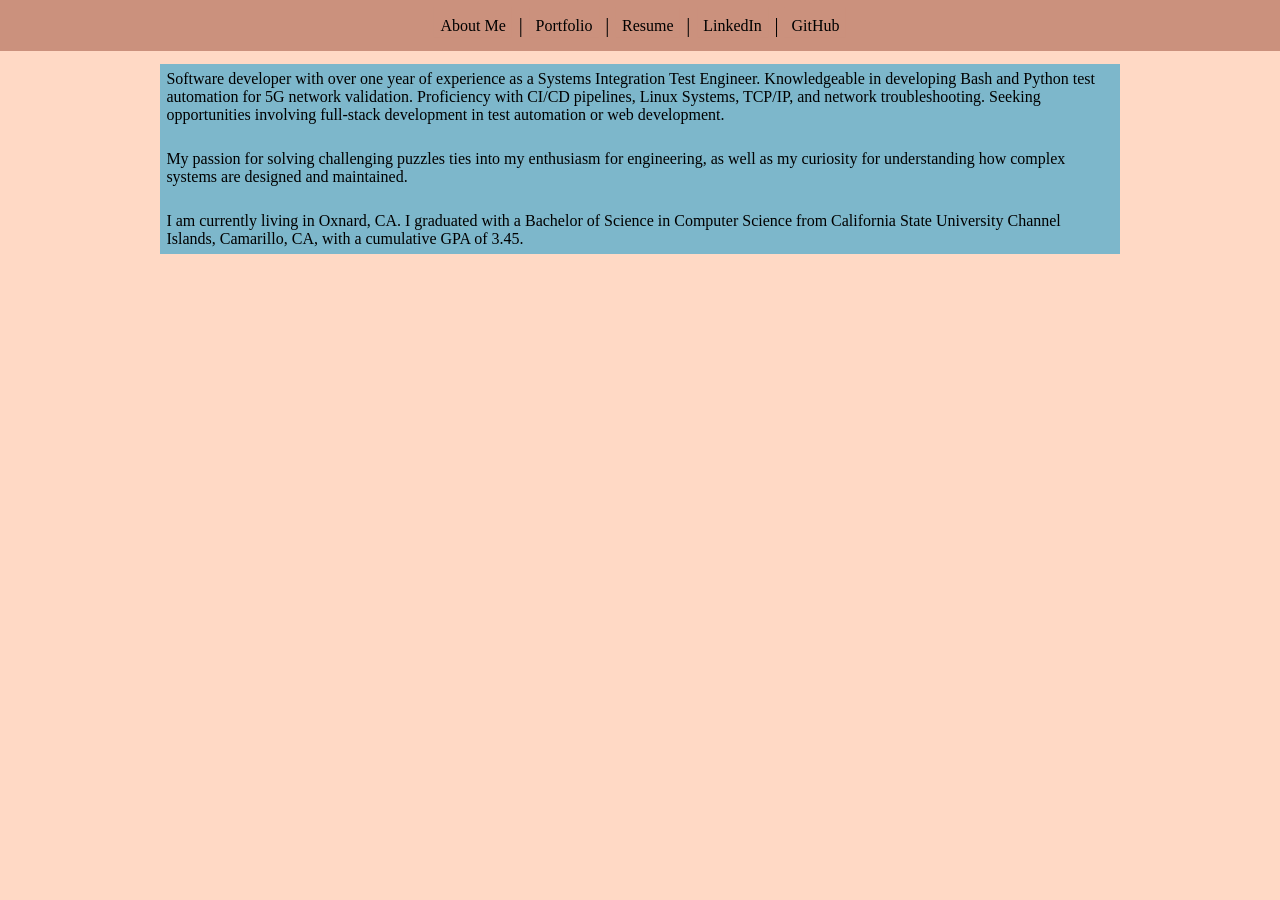
<file: index.html>
<!DOCTYPE html>
<html lang="en">
    <head>
        <title>Jeffrey Romero - About Me</title>
        <meta charset="UTF-8" name="viewport" content="width=device-width, initial-scale=1"/>
        <link rel="stylesheet" type="text/css" href="assets/styles/main.css"/>
        <link rel="icon" type="image/x-icon" href="assets/images/card-back.png">
    </head>
    <body>
        <nav id="nav-bar">
            <a class="nav-item" href="index.html">About Me<div class="nav-item-highlight-bar"></div></a>
            <div class="vertical-divider">|</div>
            <a class="nav-item" href="portfolio.html">Portfolio<div class="nav-item-highlight-bar"></div></a>
            <div class="vertical-divider">|</div>
            <a class="nav-item" href="resume.html">Resume<div class="nav-item-highlight-bar"></div></a>
            <div class="vertical-divider">|</div>
            <a class="nav-item" href="https://www.linkedin.com/in/jeffrey-brian-romero/">LinkedIn<div class="nav-item-highlight-bar"></div></a>
            <div class="vertical-divider">|</div>
            <a class="nav-item" href="https://github.com/jeff-romero">GitHub<div class="nav-item-highlight-bar"></div></a>
        </nav>
        <div class="content-wrapper">
            <div class="summary">
                <p>
                    Software developer with over one year of experience as a Systems Integration Test Engineer. Knowledgeable in developing Bash and Python test automation for 5G network validation. Proficiency with CI/CD pipelines, Linux Systems, TCP/IP, and network troubleshooting. Seeking opportunities involving full-stack development in test automation or web development.
                </p>
                <p>
                    My passion for solving challenging puzzles ties into my enthusiasm for engineering, as well as my curiosity for understanding how complex systems are designed and maintained.
                </p>
                <p>
                    I am currently living in Oxnard, CA. I graduated with a Bachelor of Science in Computer Science from California State University Channel Islands, Camarillo, CA, with a cumulative GPA of 3.45.
                </p>
            </div>
        </div>
    </body>
    <script src="assets/scripts/main.js"></script>
</html>
</file>
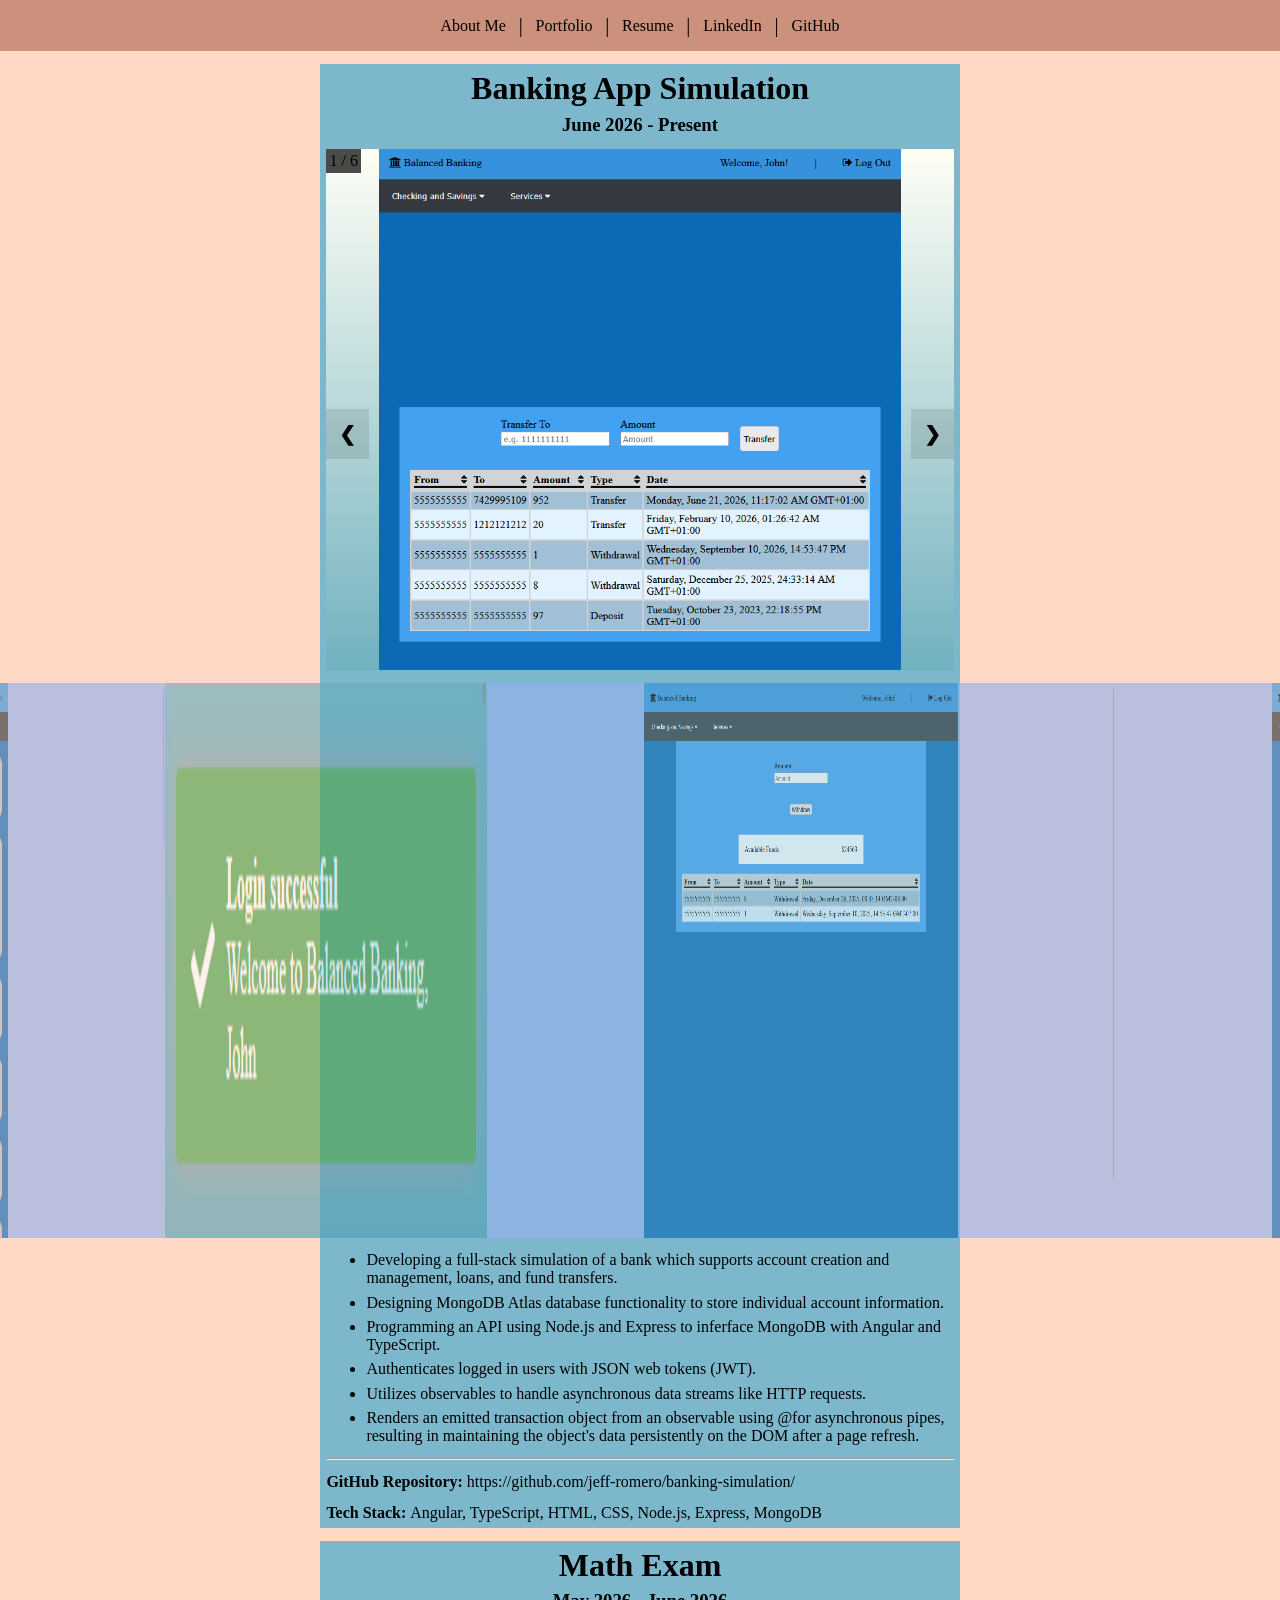
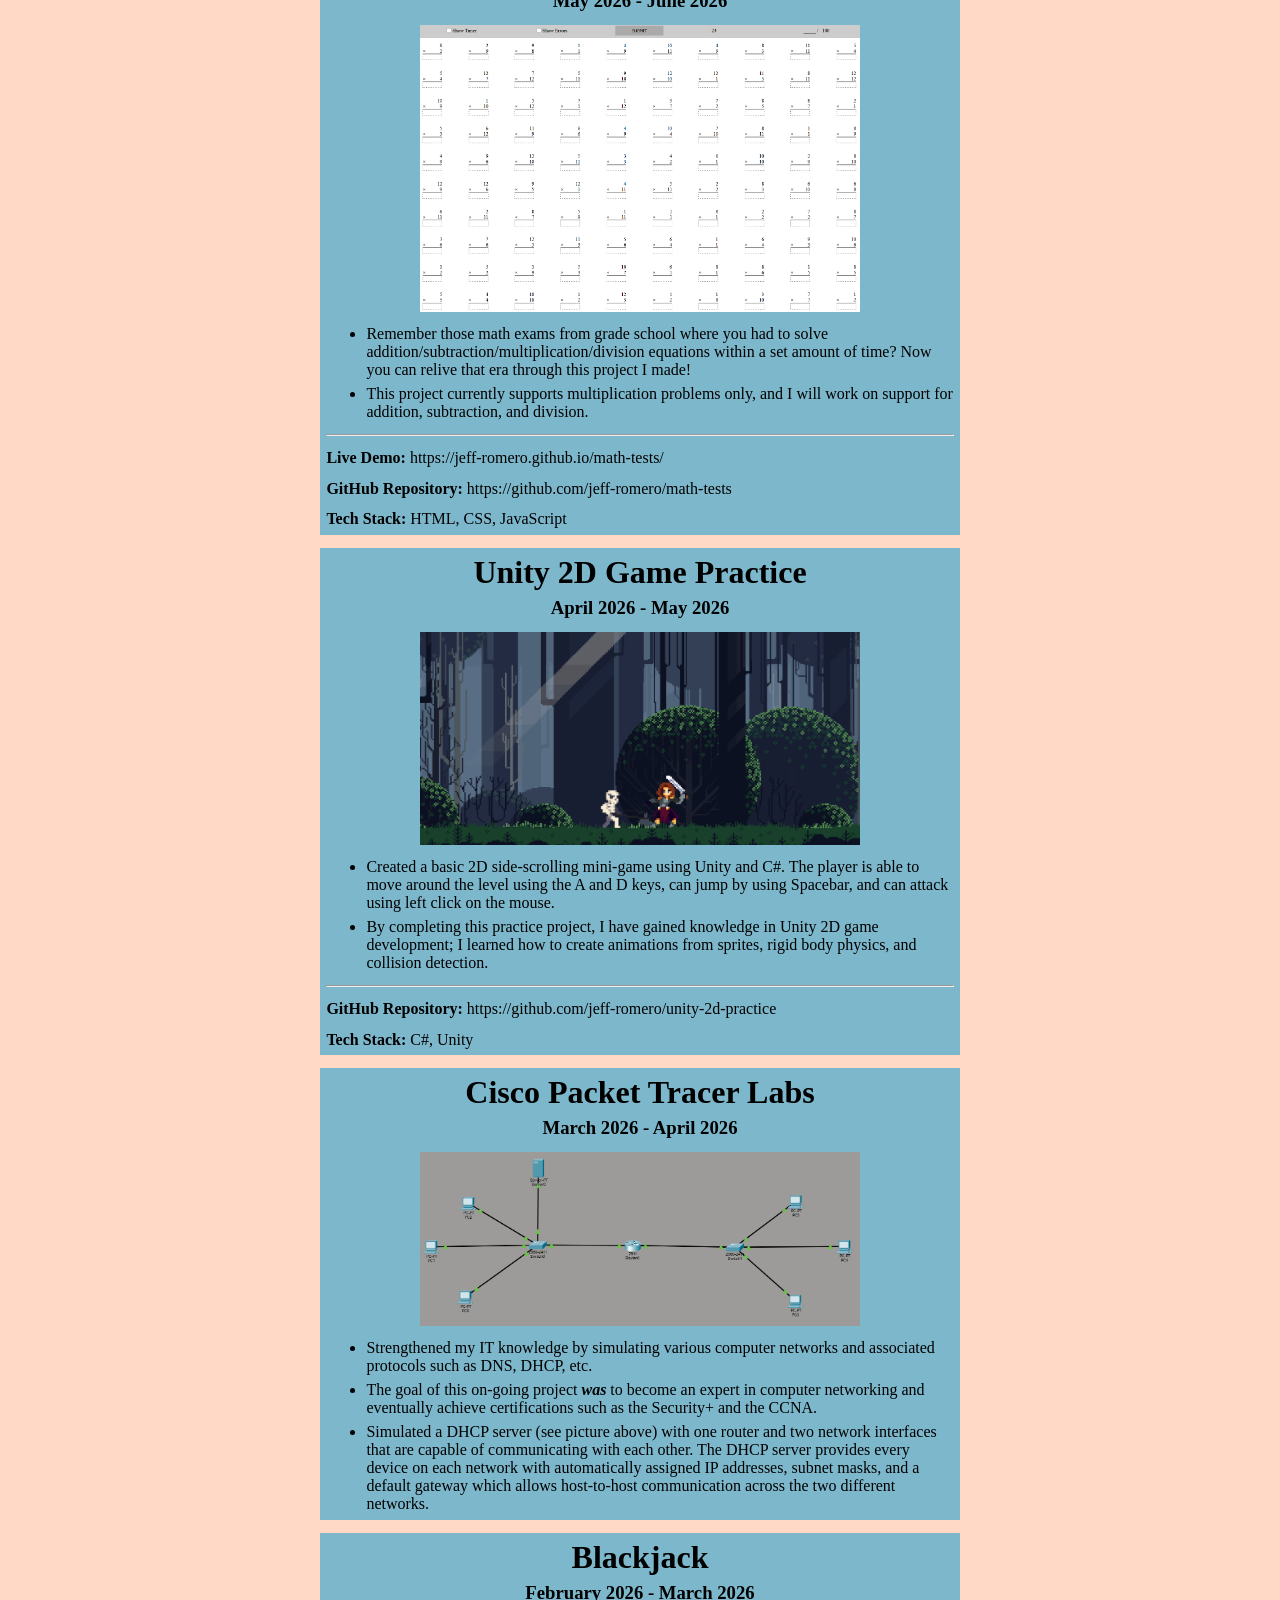
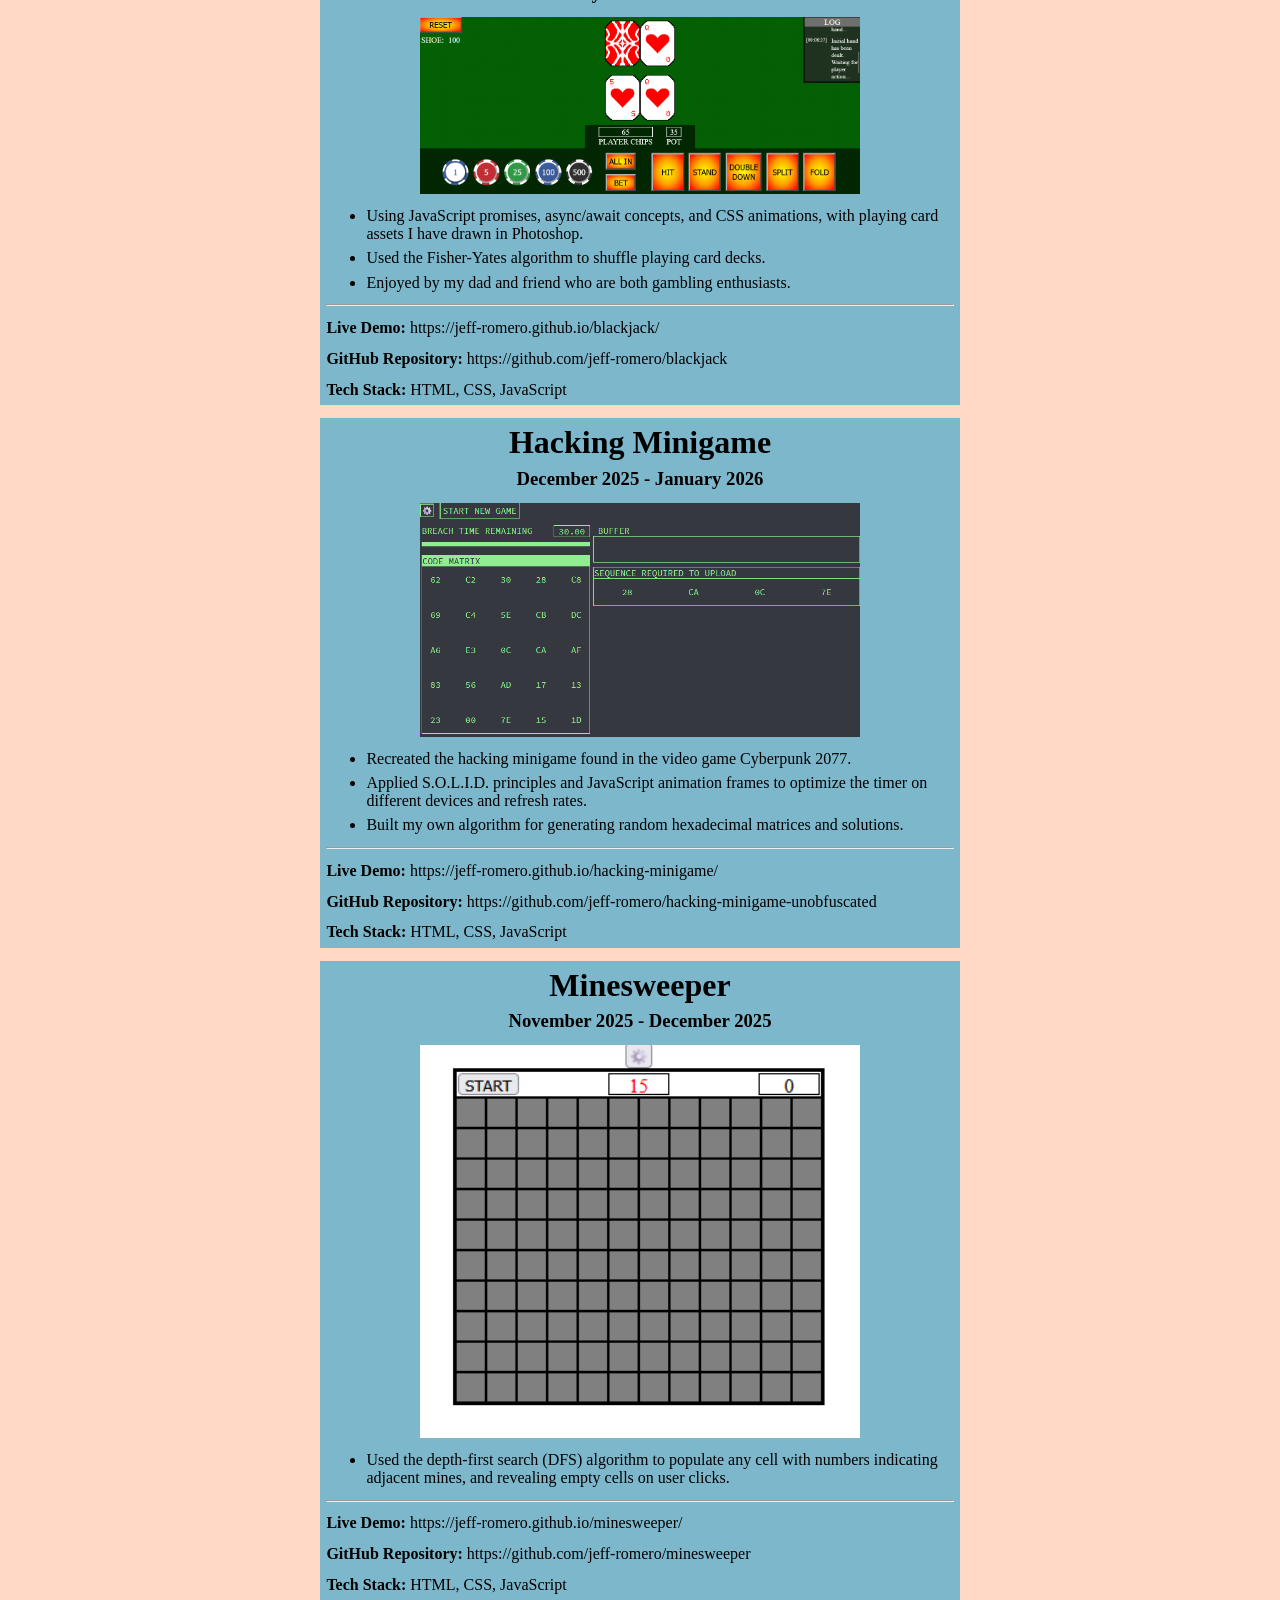
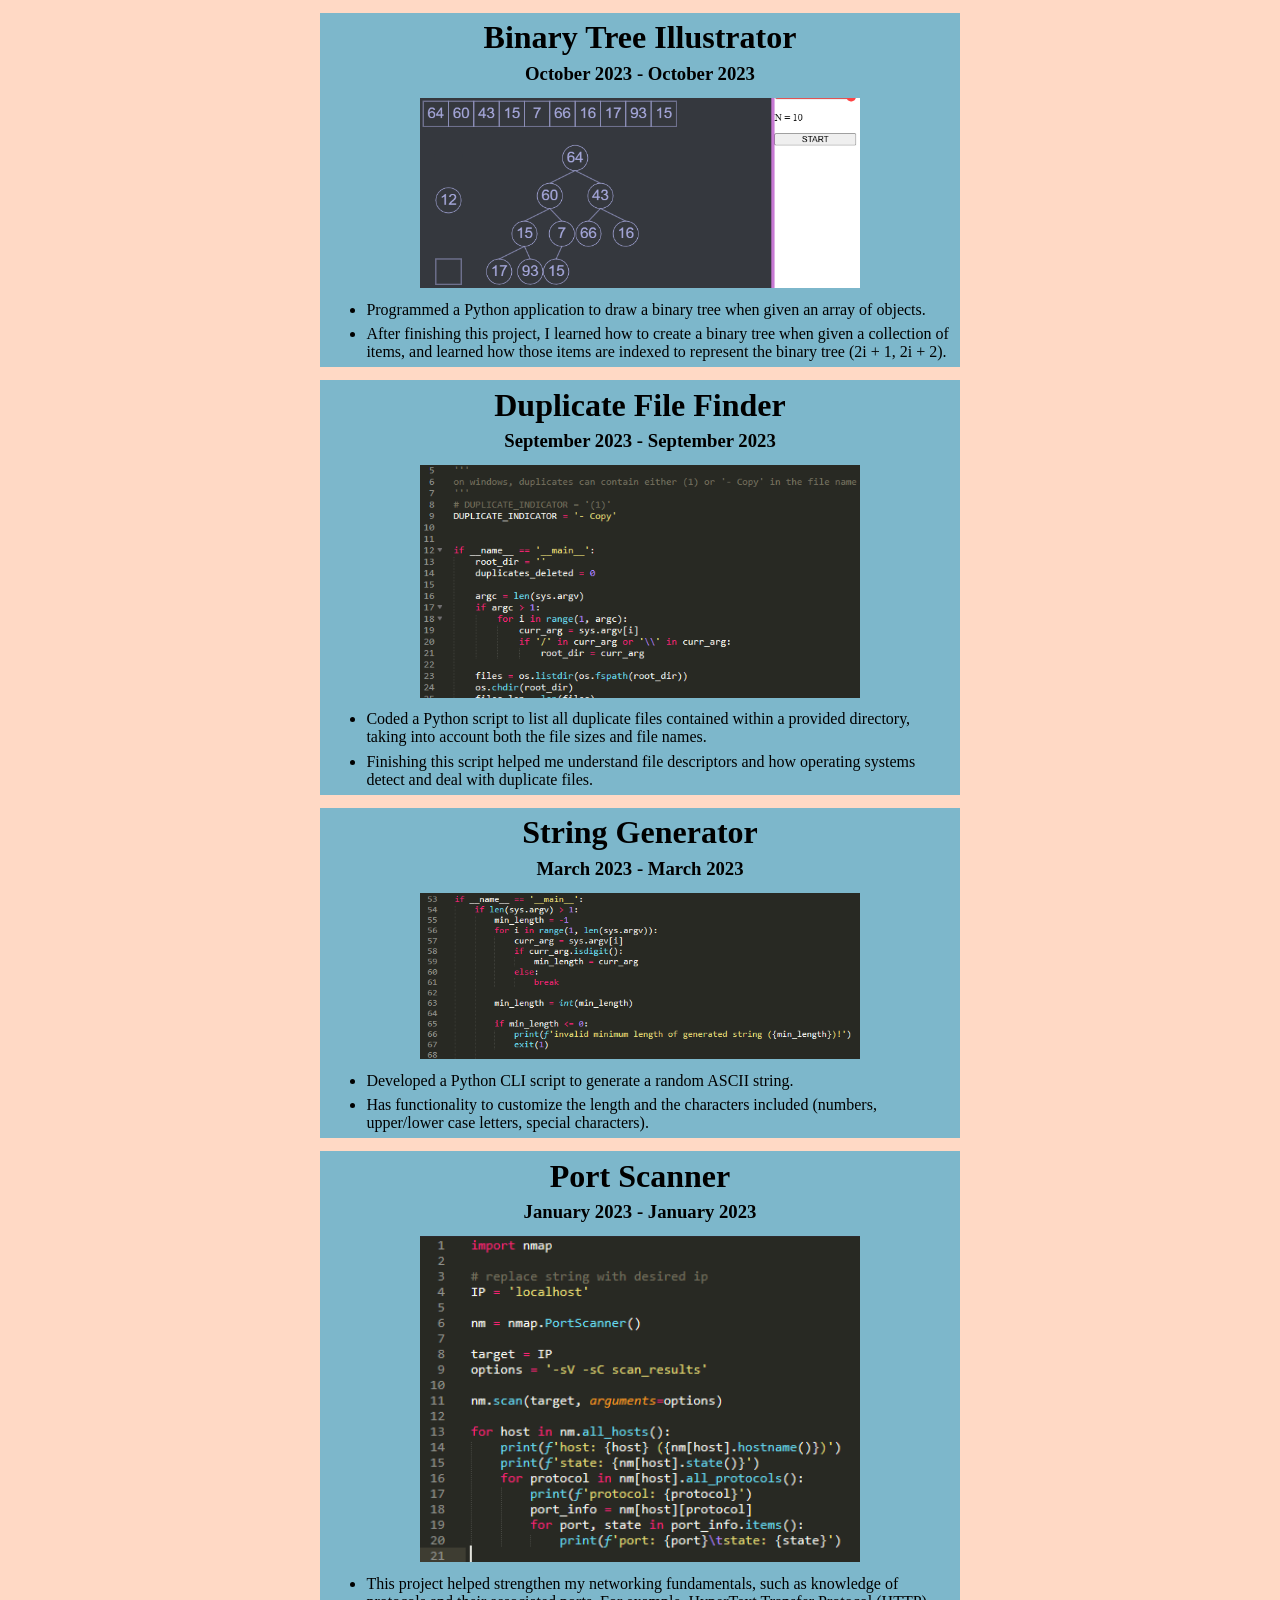
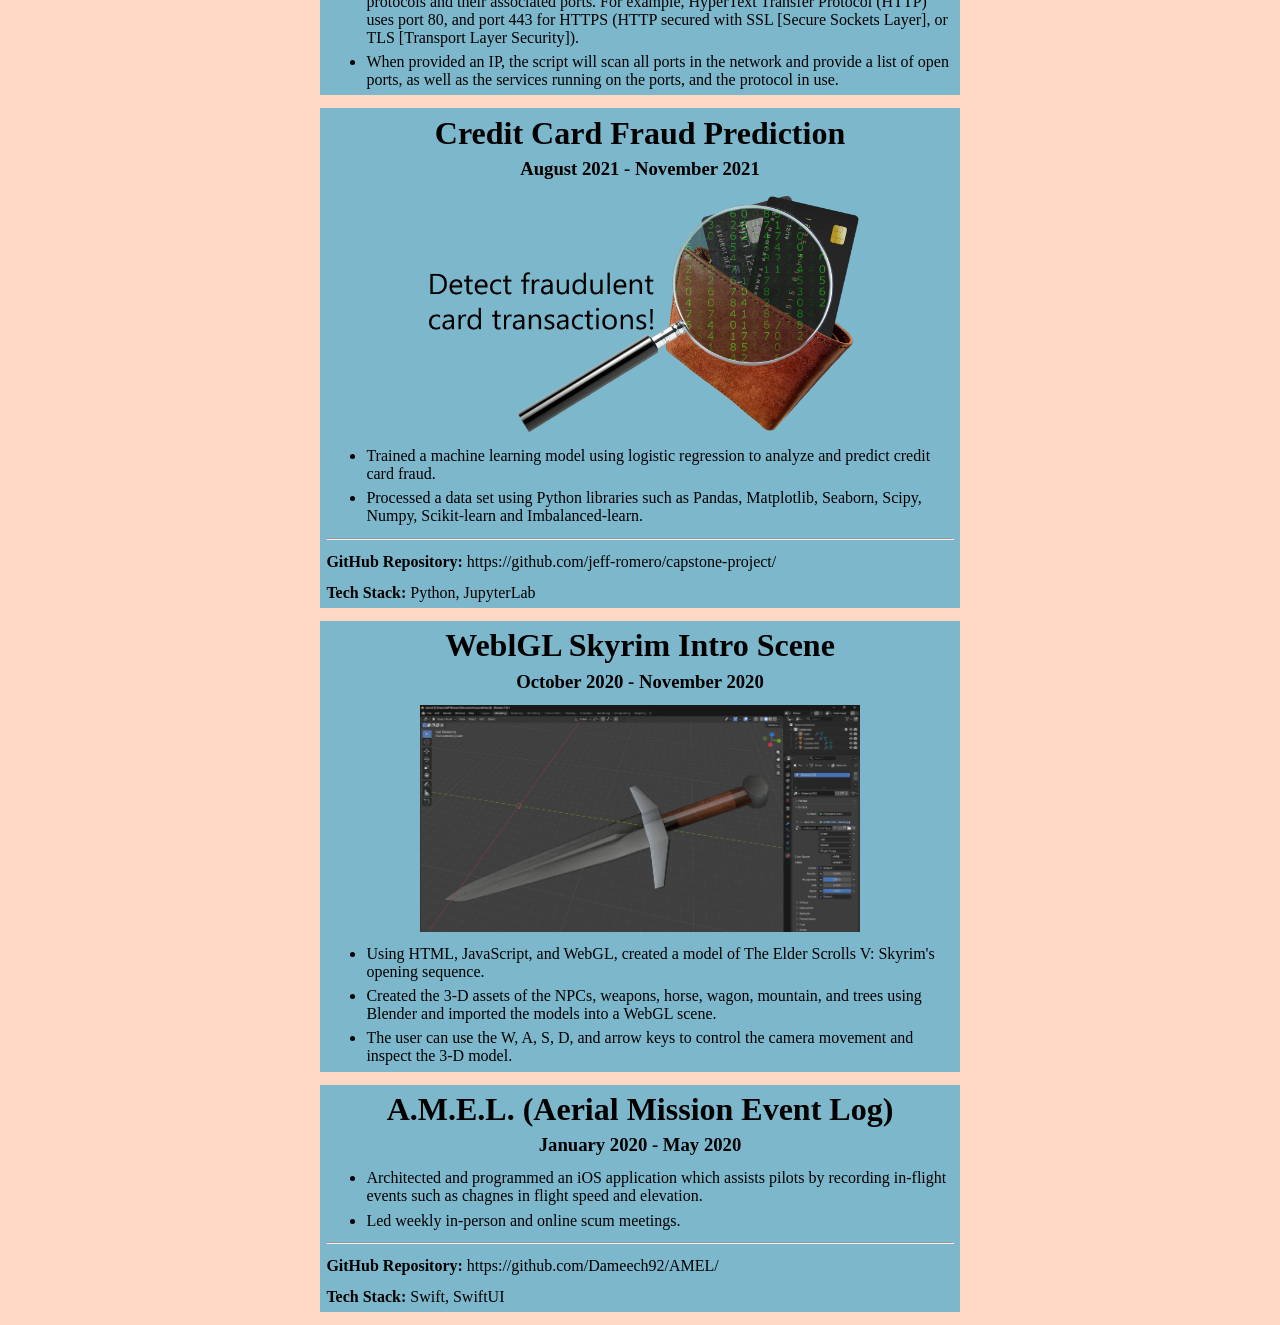
<file: portfolio.html>
<!DOCTYPE html>
<html lang="en">
    <head>
        <title>Jeffrey Romero - Portfolio</title>
        <meta charset="UTF-8" name="viewport" content="width=device-width, initial-scale=1">
        <link rel="stylesheet" type="text/css" href="assets/styles/main.css">
        <link rel="icon" type="image/x-icon" href="assets/images/card-back.png">
    </head>
    <body>
        <nav id="nav-bar">
            <a class="nav-item" href="index.html">About Me<div class="nav-item-highlight-bar"></div></a>
            <div class="vertical-divider">|</div>
            <a class="nav-item" href="portfolio.html">Portfolio<div class="nav-item-highlight-bar"></div></a>
            <div class="vertical-divider">|</div>
            <a class="nav-item" href="resume.html">Resume<div class="nav-item-highlight-bar"></div></a>
            <div class="vertical-divider">|</div>
            <a class="nav-item" href="https://www.linkedin.com/in/jeffrey-brian-romero/">LinkedIn<div class="nav-item-highlight-bar"></div></a>
            <div class="vertical-divider">|</div>
            <a class="nav-item" href="https://github.com/jeff-romero">GitHub<div class="nav-item-highlight-bar"></div></a>
        </nav>
        <div class="content-wrapper">
            <div class="project-container">
                <div class="project-header">
                    <h1>Banking App Simulation</h1>
                    <h3>June 2026 - Present</h3>
                </div>
                <div class="img-gallery">
                    <div class="display">
                        <span id="display-progress">1 / 6</span>
                        <img class="selected-img" src="assets/images/transfer-funds.png">
                        <img class="selected-img" src="assets/images/home-page-july-15-2026.png">
                        <img class="selected-img" src="assets/images/login-toast.png">
                        <img class="selected-img" src="assets/images/withdraw-july-15-2026.png">
                        <img class="selected-img" src="assets/images/deposit-july-15-2026.png">
                        <img class="selected-img" src="assets/images/searchAccountByNum.png">
                        <a class="prev" onclick="crementSlide(-1)">&#10094</a>
                        <a class="next" onclick="crementSlide(1)">&#10095</a>
                    </div>
                    <div class="gallery-thumbnails">
                        <img class="thumbnail inactive" src="assets/images/transfer-funds.png" onclick="selectImage(0)">
                        <img class="thumbnail inactive" src="assets/images/home-page-july-15-2026.png" onclick="selectImage(1)">
                        <img class="thumbnail inactive" src="assets/images/login-toast.png" onclick="selectImage(2)">
                        <img class="thumbnail inactive" src="assets/images/withdraw-july-15-2026.png" onclick="selectImage(3)">
                        <img class="thumbnail inactive" src="assets/images/deposit-july-15-2026.png" onclick="selectImage(4)">
                        <img class="thumbnail inactive" src="assets/images/searchAccountByNum.png" onclick="selectImage(5)">
                    </div>
                </div>
                <ul>
                    <li>
                        Developing a full-stack simulation of a bank which supports account creation and management, loans, and fund transfers.
                    </li>
                    <li>
                        Designing MongoDB Atlas database functionality to store individual account information.
                    </li>
                    <li>
                        Programming an API using Node.js and Express to inferface MongoDB with Angular and TypeScript.
                    </li>
                    <li>
                        Authenticates logged in users with JSON web tokens (JWT).
                    </li>
                    <li>
                        Utilizes observables to handle asynchronous data streams like HTTP requests.
                    </li>
                    <li>
                        Renders an emitted transaction object from an observable using @for asynchronous pipes, resulting in maintaining the object's data persistently on the DOM after a page refresh.
                    </li>
                </ul>
                <hr>
                <span><b>GitHub Repository: </b><a href="https://github.com/jeff-romero/banking-simulation/">https://github.com/jeff-romero/banking-simulation/</a></span>
                <span><b>Tech Stack: </b>Angular, TypeScript, HTML, CSS, Node.js, Express, MongoDB</span>
            </div>
            <div class="project-container">
                <div class="project-header">
                    <h1>Math Exam</h1>
                    <h3>May 2026 - June 2026</h3>
                </div>
                <img class="project-img" src="assets/images/math-test.png">
                <ul>
                    <li>
                        Remember those math exams from grade school where you had to solve addition/subtraction/multiplication/division equations within a set amount of time? Now you can relive that era through this project I made!
                    </li>
                    <li>
                        This project currently supports multiplication problems only, and I will work on support for addition, subtraction, and division.
                    </li>
                </ul>
                <hr>
                <span><b>Live Demo: </b><a href="https://jeff-romero.github.io/math-tests/">https://jeff-romero.github.io/math-tests/</a></span>
                <span><b>GitHub Repository: </b><a href="https://github.com/jeff-romero/math-tests">https://github.com/jeff-romero/math-tests</a></span>
                <span><b>Tech Stack: </b>HTML, CSS, JavaScript</span>
            </div>
            <div class="project-container">
                <div class="project-header">
                    <h1>Unity 2D Game Practice</h1>
                    <h3>April 2026 - May 2026</h3>
                </div>
                <img class="project-img" src="assets/images/unity-2d-practice-1.png">
                <ul>
                    <li>
                        Created a basic 2D side-scrolling mini-game using Unity and C#. The player is able to move around the level using the A and D keys, can jump by using Spacebar, and can attack using left click on the mouse.
                    </li>
                    <li>
                        By completing this practice project, I have gained knowledge in Unity 2D game development; I learned how to create animations from sprites, rigid body physics, and collision detection.
                    </li>
                </ul>
                <hr>
                <span><b>GitHub Repository: </b><a href="https://github.com/jeff-romero/unity-2d-practice">https://github.com/jeff-romero/unity-2d-practice</a></span>
                <span><b>Tech Stack: </b>C#, Unity</span>
            </div>
            <div class="project-container">
                <div class="project-header">
                    <h1>Cisco Packet Tracer Labs</h1>
                    <h3>March 2026 - April 2026</h3>
                </div>
                <img class="project-img" src="assets/images/dhcp-server-one-router-two-network-interfaces.png">
                <ul>
                    <li>
                        Strengthened my IT knowledge by simulating various computer networks and associated protocols such as DNS, DHCP, etc.
                    </li>
                    <li>
                        The goal of this on-going project <b><i>was</i></b> to become an expert in computer networking and eventually achieve certifications such as the Security+ and the CCNA.
                    </li>
                    <li>
                        Simulated a DHCP server (see picture above) with one router and two network interfaces that are capable of communicating with each other. The DHCP server provides every device on each network with automatically assigned IP addresses, subnet masks, and a default gateway which allows host-to-host communication across the two different networks.
                    </li>
                </ul>
            </div>
            <div class="project-container">
                <div class="project-header">
                    <h1>Blackjack</h1>
                    <h3>February 2026 - March 2026</h3>
                </div>
                <img class="project-img" src="assets/images/blackjack-preview.png">
                <ul>
                    <li>
                        Using JavaScript promises, async/await concepts, and CSS animations, with playing card assets I have drawn in Photoshop.
                    </li>
                    <li>
                        Used the Fisher-Yates algorithm to shuffle playing card decks.
                    </li>
                    <li>
                        Enjoyed by my dad and friend who are both gambling enthusiasts.
                    </li>
                </ul>
                <hr>
                <span><b>Live Demo: </b><a href="https://jeff-romero.github.io/blackjack/">https://jeff-romero.github.io/blackjack/</a></span>
                <span><b>GitHub Repository: </b><a href="https://github.com/jeff-romero/blackjack">https://github.com/jeff-romero/blackjack</a></span>
                <span><b>Tech Stack: </b>HTML, CSS, JavaScript</span>
            </div>
            <div class="project-container">
                <div class="project-header">
                    <h1>Hacking Minigame</h1>
                    <h3>December 2025 - January 2026</h3>
                </div>
                <img class="project-img" src="assets/images/hacking-minigame-preview.png">
                <ul>
                    <li>
                        Recreated the hacking minigame found in the video game Cyberpunk 2077.
                    </li>
                    <li>
                        Applied S.O.L.I.D. principles and JavaScript animation frames to optimize the timer on different devices and refresh rates.
                    </li>
                    <li>
                        Built my own algorithm for generating random hexadecimal matrices and solutions.
                    </li>
                </ul>
                <hr>
                <span><b>Live Demo: </b><a href="https://jeff-romero.github.io/hacking-minigame/">https://jeff-romero.github.io/hacking-minigame/</a></span>
                <span><b>GitHub Repository: </b><a href="https://github.com/jeff-romero/hacking-minigame-unobfuscated">https://github.com/jeff-romero/hacking-minigame-unobfuscated</a></span>
                <span><b>Tech Stack: </b>HTML, CSS, JavaScript</span>
            </div>
            <div class="project-container">
                <div class="project-header">
                    <h1>Minesweeper</h1>
                    <h3>November 2025 - December 2025</h3>
                </div>
                <img class="project-img" src="assets/images/minesweeper-preview.png">
                <ul>
                    <li>
                        Used the depth-first search (DFS) algorithm to populate any cell with numbers indicating adjacent mines, and revealing empty cells on user clicks.
                    </li>
                </ul>
                <hr>
                <span><b>Live Demo: </b><a href="https://jeff-romero.github.io/minesweeper/">https://jeff-romero.github.io/minesweeper/</a></span>
                <span><b>GitHub Repository: </b><a href="https://github.com/jeff-romero/minesweeper">https://github.com/jeff-romero/minesweeper</a></span>
                <span><b>Tech Stack: </b>HTML, CSS, JavaScript</span>
            </div>
            <div class="project-container">
                <div class="project-header">
                    <h1>Binary Tree Illustrator</h1>
                    <h3>October 2023 - October 2023</h3>
                </div>
                <img class="project-img" src="assets/images/binary-tree-illustrator.png">
                <ul>
                    <li>
                        Programmed a Python application to draw a binary tree when given an array of objects.
                    </li>
                    <li>
                        After finishing this project, I learned how to create a binary tree when given a collection of items, and learned how those items are indexed to represent the binary tree (2i + 1, 2i + 2).
                    </li>
                </ul>
            </div>
            <div class="project-container">
                <div class="project-header">
                    <h1>Duplicate File Finder</h1>
                    <h3>September 2023 - September 2023</h3>
                </div>
                <img class="project-img" src="assets/images/duplicate-file-finder.png">
                <ul>
                    <li>
                        Coded a Python script to list all duplicate files contained within a provided directory, taking into account both the file sizes and file names.
                    </li>
                    <li>
                        Finishing this script helped me understand file descriptors and how operating systems detect and deal with duplicate files.
                    </li>
                </ul>
            </div>
            <div class="project-container">
                <div class="project-header">
                    <h1>String Generator</h1>
                    <h3>March 2023 - March 2023</h3>
                </div>
                <img class="project-img" src="assets/images/strgen.png">
                <ul>
                    <li>
                        Developed a Python CLI script to generate a random ASCII string.
                    </li>
                    <li>
                        Has functionality to customize the length and the characters included (numbers, upper/lower case letters, special characters).
                    </li>
                </ul>
            </div>
            <div class="project-container">
                <div class="project-header">
                    <h1>Port Scanner</h1>
                    <h3>January 2023 - January 2023</h3>
                </div>
                <img class="project-img" src="assets/images/nmap-port-scanner.png">
                <ul>
                    <li>
                        This project helped strengthen my networking fundamentals, such as knowledge of protocols and their associated ports. For example, HyperText Transfer Protocol (HTTP) uses port 80, and port 443 for HTTPS (HTTP secured with SSL [Secure Sockets Layer], or TLS [Transport Layer Security]).
                    </li>
                    <li>
                        When provided an IP, the script will scan all ports in the network and provide a list of open ports, as well as the services running on the ports, and the protocol in use.
                    </li>
                </ul>
            </div>
            <div class="project-container">
                <div class="project-header">
                    <h1>Credit Card Fraud Prediction</h1>
                    <h3>August 2021 - November 2021</h3>
                </div>
                <img class="project-img" src="assets/images/ccf_ml_jr.png">
                <ul>
                    <li>
                        Trained a machine learning model using logistic regression to analyze and predict credit card fraud.
                    </li>
                    <li>
                        Processed a data set using Python libraries such as Pandas, Matplotlib, Seaborn, Scipy, Numpy, Scikit-learn and Imbalanced-learn.
                    </li>
                </ul>
                <hr>
                <span><b>GitHub Repository: </b><a href="https://github.com/jeff-romero/capstone-project/">https://github.com/jeff-romero/capstone-project/</a></span>
                <span><b>Tech Stack: </b>Python, JupyterLab</span>
            </div>
            <div class="project-container">
                <div class="project-header">
                    <h1>WeblGL Skyrim Intro Scene</h1>
                    <h3>October 2020 - November 2020</h3>
                </div>
                <img class="project-img" src="assets/images/webgl-skyrim-sword.png">
                <ul>
                    <li>
                        Using HTML, JavaScript, and WebGL, created a model of The Elder Scrolls V: Skyrim's opening sequence.
                    </li>
                    <li>
                        Created the 3-D assets of the NPCs, weapons, horse, wagon, mountain, and trees using Blender and imported the models into a WebGL scene.
                    </li>
                    <li>
                        The user can use the W, A, S, D, and arrow keys to control the camera movement and inspect the 3-D model.
                    </li>
                </ul>
            </div>
            <div class="project-container">
                <div class="project-header">
                    <h1>A.M.E.L. (Aerial Mission Event Log)</h1>
                    <h3>January 2020 - May 2020</h3>
                </div>
                <ul>
                    <li>
                        Architected and programmed an iOS application which assists pilots by recording in-flight events such as chagnes in flight speed and elevation.
                    </li>
                    <li>
                        Led weekly in-person and online scum meetings.
                    </li>
                </ul>
                <hr>
                <span><b>GitHub Repository: </b><a href="https://github.com/Dameech92/AMEL/">https://github.com/Dameech92/AMEL/</a></span>
                <span><b>Tech Stack: </b>Swift, SwiftUI</span>
            </div>
        </div>
    </body>
    <script src="assets/scripts/main.js"></script>
    <script src="assets/scripts/img-gallery.js"></script>
</html>
</file>
<file: assets/styles/main.css>
*,
*::after,
*::before {
    box-sizing: border-box;
    /* font-size: clamp(1rem, 0.7rem + 1.725vw, 1.5rem); */
}

/* 
some colors yerrr
*/
:root {
    --glacier-blue: #4498ae;
    --azure-sky: #447fa7;
    --calm-water: #7aaabc;
    --lavender-mist: #a6a8dc;
    --creamy: #fffff5;
    --urban-steel: #35383e;
    --alpine-green: #275d5d;
    --boreal-sea: #859cb6;
    --olive-fog: #a8af90;
    --deep-silver: #c4cfd7;
    --herbal-mist: #aed3b1;
    --golden-aura: #b7830d;
    --picked-color: #CB917D;
    --yuna-blonde: rgb(203, 145, 125);
    --yuna-blonde-light: oklch(0.928182 0.0688581 39.8288);
    --yuna-blonde-dark: oklch(0.78 0.0703883 39.8288);
    --yuna-blonde-compliment: color(srgb 0.490196 0.717647 0.796078);
    --lighter: oklch(from var(--picked-color) clamp(0, l + 0.22, 1) calc(c * 0.9) h);
    --darker: oklch(from var(--picked-color) clamp(0, 1 - 0.22, 1) calc(c * 0.92) h);
    --compliment: hsl(from var(--picked-color) calc(h - 180) s l);
    --body-light: white;
    --body-dark: linear-gradient(90deg, #23272e, rgb(44, 49, 58), rgb(53, 59, 70), rgb(44, 49, 58), #23272e);
    --h2-light: radial-gradient(circle at center, rgb(0, 0, 214), rgb(0, 0, 170), darkblue);
    --h2-dark: radial-gradient(circle at center, rgb(0, 0, 214), rgb(0, 0, 170), darkblue);
}

* {
    color-scheme: light dark;
    margin: 0;
    font-family: Verdana;
    color: light-dark(black, var(--creamy));
}

body {
    color-scheme: light dark;
    display: flex;
    flex-direction: column;
    background-color: light-dark(var(--yuna-blonde-light), #23272e);
    background-size: contain;
    /* z-index: -4; */
    align-items: center;
    gap: 1vw;
    align-content: space-between;
    padding-bottom: 1vw;
}

a {
    text-decoration: none;
}

#nav-bar {
    display: flex;
    width: 100%;
    padding-inline: 2vw;
    padding-block: 2vw;
    gap: 0.5vw;
    /* z-index: -3; */
    background-color: light-dark(var(--yuna-blonde), #454e61);
    content-visibility: auto;
    justify-content: center;
    height: 5dvh;
}

.wip {
    padding-block: 0.5vw;
    text-align: center;
}

.nav-item {
    position: relative;
    text-decoration: none;
    padding-block: 0.5vw;
    padding-inline: 0.5vw;
    text-align: center;
    align-self: center;
    z-index: 1;
}
.nav-item::before {
    position: absolute;
    content: "";
    width: 100%;
    height: 100%;
    top: 50%;
    left: 50%;
    transform: translate(-50%, -60%);
    z-index: -1;
    background-color: light-dark(var(--yuna-blonde), #454e61);
}

.nav-item-highlight-bar {
    position: absolute;
    content: "";
    width: 0%;
    height: 100%;
    top: 50%;
    left: 50%;
    transform: translate(-50%, -50%);
    z-index: -2;
    background-image: linear-gradient(90deg, var(--creamy), var(--glacier-blue));
    animation: 0.1s linear;
    animation-name: appear;
    animation-play-state: paused;
}
@keyframes appear {
    from {
        width: 0%;
    }
    to {
        width: 100%;
    }
}
@keyframes disappear {
    from {
        width: 100%;
    }
    to {
        width: 0%;
    }
}

.vertical-divider {
    position: relative;
    display: flex;
    height: 100%;
    user-select: none;
    align-items: center;
    font-size: 2.25dvh;
}

.page-wrapper {
    display: flex;
    /* background-color: rgb(255, 0, 0, 0.5); */
    padding: 2vw;
    gap: 2vw;
}

.block-wrapper {
    display: flex;
    flex-direction: column;
    background-image: radial-gradient(circle at center, rgb(126, 126, 126), rgb(110, 110, 110));
    /* border: 0.1vw solid var(--creamy); */
    flex: 0.5;
    content-visibility: auto;
    text-align: center;
}

h1 {
    font-size: 2em;
}

h2 {
    font-size: 1.5em;
}

h3 {
    font-size: 1.17em;
}

h4 {
    font-size: 1em;
}

h5 {
    font-size: 0.83em;
}

h6 {
    font-size: 0.67em;
}

img {
    width: 100%;
    height: auto;
}

#color-wrapper {
    display: flex;
    gap: 1vw;
}

.color-frame {
    display: flex;
    flex-direction: column;
    padding: 1vw;
    background-color: light-dark(white, rgb(56, 56, 56));
    border-radius: 1vw;
    content: "";
    align-items: center;
    text-align: center;
    gap: 0.5vw;
}

.color {
    width: 10vw;
    height: 10vw;
}

#color-picked {
    background-color: var(--picked-color);
}

#color-light {
    background-color: var(--lighter);
}

#color-dark {
    background-color: var(--darker);
}

#color-compliment {
    background-color: var(--compliment);
}

.color-val {
    /* overflow-wrap: break-word; */
    font-size: 0.75em;
}

hr {
    width: 100%;
}

.content-wrapper {
    display: flex;
    flex-direction: column;
    /* background-color: grey; */
    gap: 1vw;
}

@media screen and (max-width: 899px) {
    .content-wrapper {
        gap: 5vw;
    }
}

.summary {
    display: flex;
    flex-direction: column;
    width: 75vw;
    gap: clamp(1.25rem, 2vw, 2rem);
    padding: 0.5vw;
    background-color: light-dark(var(--yuna-blonde-compliment), rgb(65, 65, 65));
}

@media screen and (max-width: 899px) {
    .summary {
        width: 100%;
    }
}

.project-container {
    display: flex;
    flex-direction: column;
    width: 50vw;
    gap: 1vw;
    padding: 0.5vw;
    background-color: light-dark(var(--yuna-blonde-compliment), rgb(65, 65, 65));
}

@media screen and (max-width: 899px) {
    .project-container {
        width: 100%;
    }
}

.project-header {
    display: flex;
    flex-direction: column;
    text-align: center;
    gap: 0.5vw;
}

.project-img {
    width: 70%;
    align-self: center;
}

.project-info {
    justify-content: left;
    background-color: light-dark(var(--yuna-blonde-compliment), rgb(65, 65, 65));
}

ul {
    display: flex;
    flex-direction: column;
    gap: 0.5vw;
}

.job-header {
    display: flex;
    flex-direction: column;
    gap: 0.5vw;
}

.job-title-date {
    display: flex;
    justify-content: space-between;
    overflow-wrap: break-word;
}

.job-date {
    font-size: 0.6em;
    align-self: center;
}

.commit-showcase {
    display: flex;
    flex-direction: column;
    gap: 0.5vw;
}

.resume-image-gallery {
    display: flex;
    overflow-x: auto;
    gap: 1vw;
}

.resume-image {
    flex-shrink: 0;
    width: 100%;
    height: auto;
}

.img-gallery {
    display: flex;
    flex-direction: column;
    gap: 1vw;
}

.display {
    position: relative;
    display: flex;
    justify-content: center;
}

#display-progress {
    position: absolute;
    top: 0;
    left: 0;
    background-color: rgba(0, 0, 0, 0.7);
    padding: 0.25vw;
}

.prev, .next {
    position: absolute;
    top: 50%;
    padding: 1vw;
    user-select: none;
    font-size: 20px;
    font-weight: bold;
    cursor: pointer;
    background-color: rgba(0, 0, 0, 0.1);
}

.prev {
    left: 0;
}

.next {
    right: 0;
}

.prev:hover, .next:hover {
    background-color: rgba(0, 0, 0, 0.825);
}

.gallery-thumbnails {
    display: flex;
    justify-content: center;
}

.thumbnail {

}

.thumbnail:hover {
    cursor: pointer;
}

.inactive {
    opacity: 0.65;
}

.active {
    opacity: 1;
}

.selected-img {
    display: none;
}
</file>
